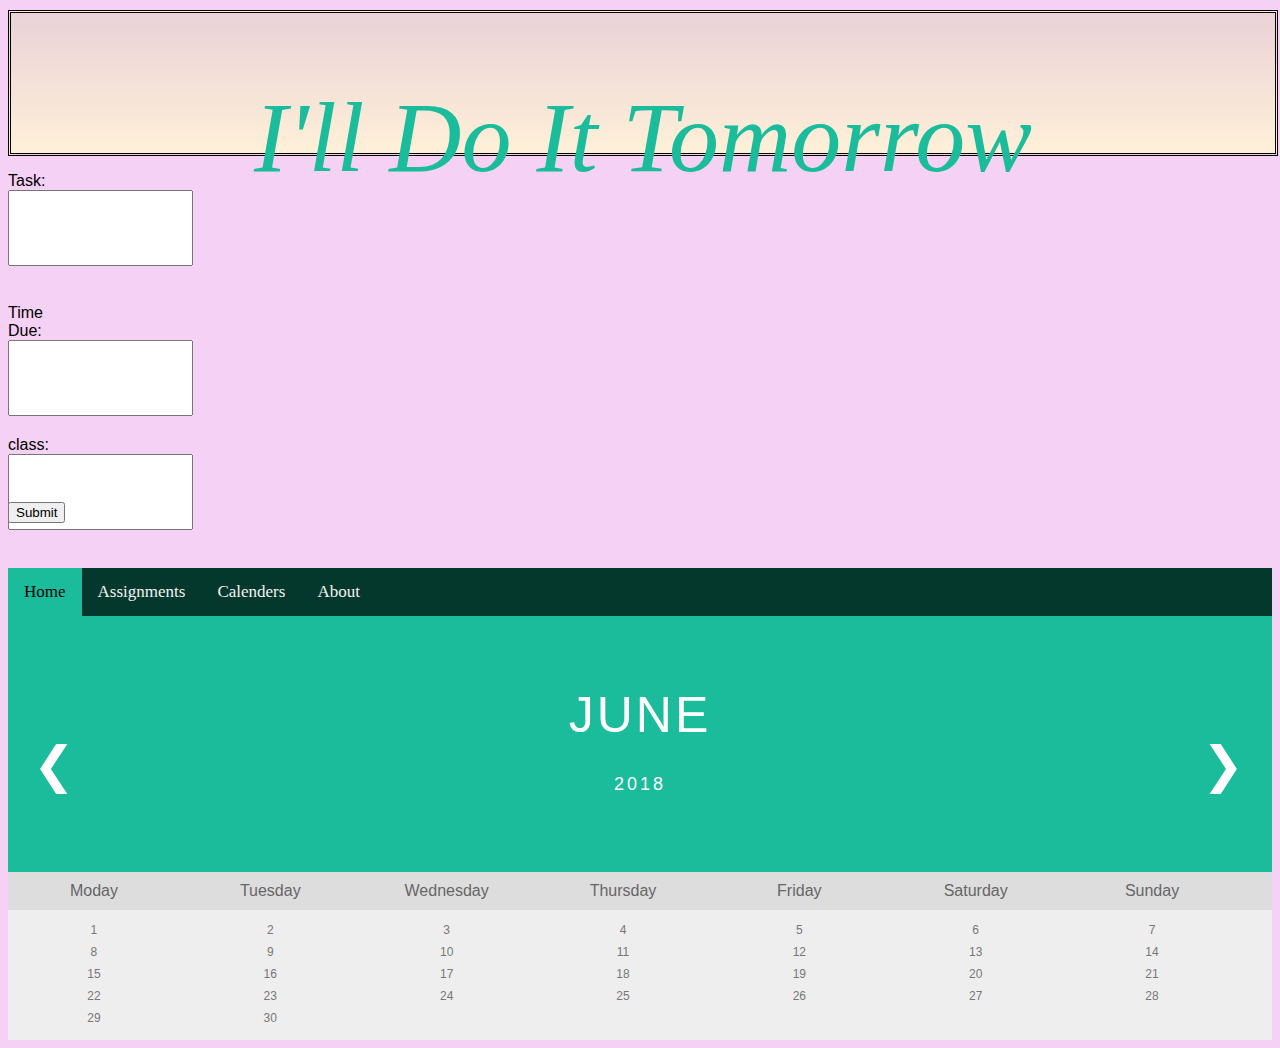
<file: I'll Do It Tomorrow Website/index.html>
<!DOCTYPE html>

<html>
<head>
<title>I'll Do It Tomorrow </title>
<link rel="stylesheet" type="text/css" href="style.css">
</head>



<body>
<center>
<div id="headers">
<h1> I'll Do It Tomorrow </h1>
</div>
</center>

<form method="POST" action="/Time_mengment">
  <p> Task: <input type="text" name="name" style="height: 70px"><p/>
  <p> Time Due: <input type="text" name="Time Due" style="height: 70px" ><p/>
  <p> class: <input type="text" name="Class" style="height: 70px"><p/>
  <input type="submit"
</form>






<!-- <<img src=https://cdn.pixabay.com/photo/2017/05/10/10/46/flowers-2300514_960_720.jpg> -->
<div class="topnav">
  <a class="active" href="#home">Home</a>
  <a href="#news">Assignments</a>
  <a href="#contact">Calenders</a>
  <a href="#about">About</a>
</div>

<div class="month">
  <ul>
    <li class="prev">&#10094;</li>
    <li class="next">&#10095;</li>
    <li>June<br><span style="font-size:18px">2018</span></li>
  </ul>
</div>

<ul class="weekdays">
  <li>Moday</li>
  <li>Tuesday</li>
  <li>Wednesday</li>
  <li>Thursday</li>
  <li>Friday</li>
  <li>Saturday</li>
  <li>Sunday</li>
</ul>

<ul class="days">
  <li>1</li>
  <li>2</li>
  <li>3</li>
  <li>4</li>
  <li>5</li>
  <li>6</li>
  <li>7</li>
  <li>8</li>
  <li>9</li>
  <li>10</li>
  <li>11</li>
  <li>12</li>
  <li>13</li>
  <li>14</li>
  <li>15</li>
  <li>16</li>
  <li>17</li>
  <li>18</li>
  <li>19</li>
  <li>20</li>
  <li>21</li>
  <li>22</li>
  <li>23</li>
  <li>24</li>
  <li>25</li>
  <li>26</li>
  <li>27</li>
  <li>28</li>
  <li>29</li>
  <li>30</li>
</ul>


</body>

</html>
</file>
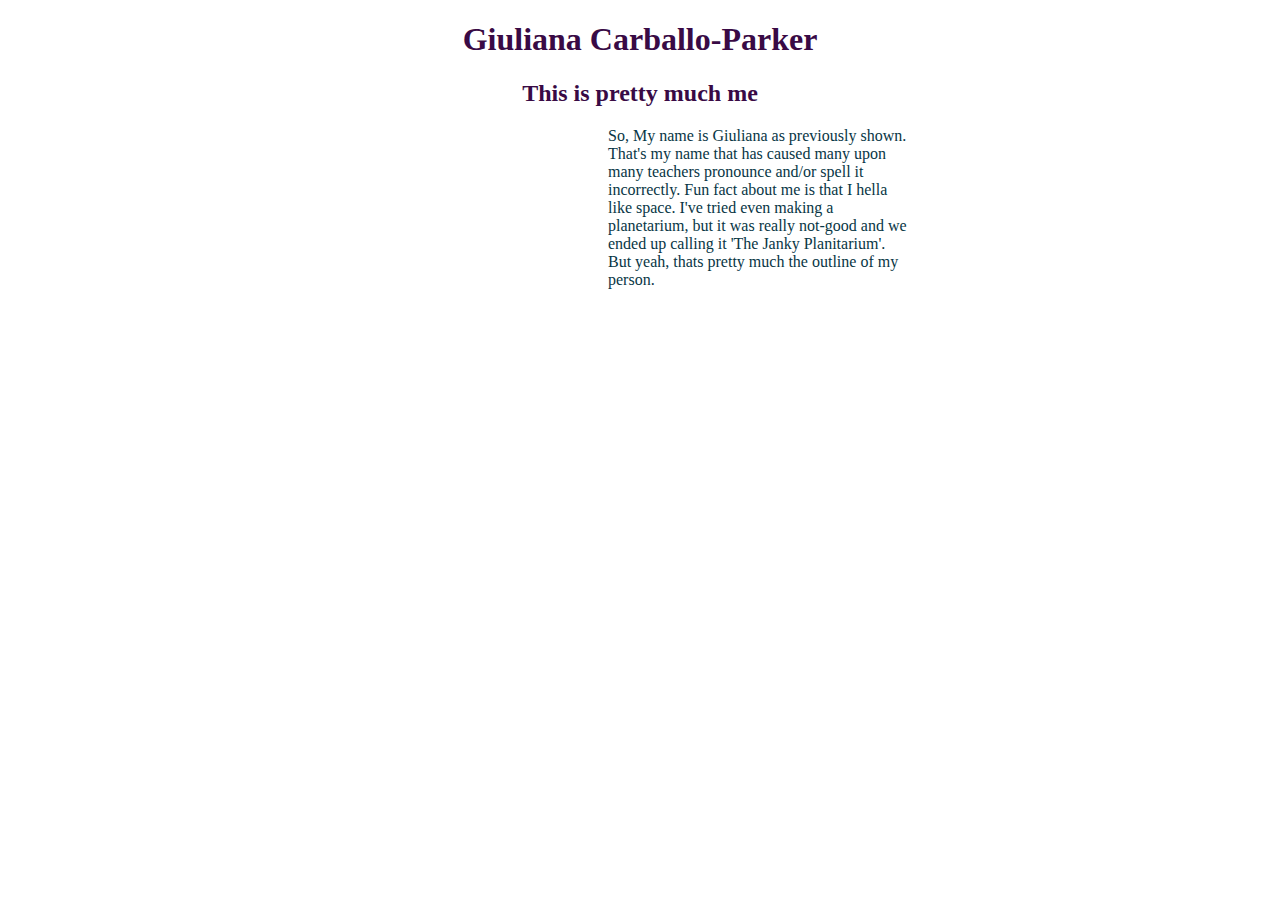
<file: new_website/index.html>
<!doctype html>

<html lang="en">
  <head>
  	<meta charset="utf-8">
  	<title>Giuliana Carballo-Parker</title>
  	<link rel="stylesheet" type="text/css" href="style.css">
  </head>
  <body>
  	
<center>
<h1>Giuliana Carballo-Parker</h1>
<h2> This is pretty much me</h2>
</center>

<div id="boxing">
<p>So, My name is Giuliana as previously shown. That's my name that has caused many upon many teachers pronounce and/or spell it incorrectly. Fun fact about me is that I hella like space. I've tried even making a planetarium, but it was really not-good and we ended up calling it 'The Janky Planitarium'. But yeah, thats pretty much the outline of my person.
</p>
</div>
  </body>
</file>
<file: I'll Do It Tomorrow Website/style.css>
body {
  background-color: #F5D1F5;
}



#headers {
  border: 3px double black;
  width: 100%;
	height: 140px;
	margin-top: 10px;
  margin-right: 5px;
	background: linear-gradient(#EAD2D7, #FEF0D8);
}
h1 {
  font-family: monastic;
  font-size: 100px;
  font-style: italic;
  font-weight: lighter;
  color: #1abc9c;

}
.topnav {
    font-family: monostic;
    color: black;
    background-color: #05382C;
    overflow: hidden;
}

/* Style the links inside the navigation bar */
.topnav a {
    float: left;
    color: #f2f2f2;
    text-align: center;
    padding: 14px 16px;
    text-decoration: none;
    font-size: 17px;
}

/* Change the color of links on hover */
.topnav a:hover {
    background-color: #EAD2D7;
    color: black;
}

/* Add a color to the active/current link */
.topnav a.active {
    background-color: #1abc9c;
    color: black;
}



ul {list-style-type: none;}
body {font-family: Verdana, sans-serif;
  background-image: url("https://cdn.pixabay.com/photo/2017/05/10/10/46/flowers-2300514_960_720.jpg");
  background-repeat: no-repeat;
  background-size: cover;
  background-attachment: fixed;
}

p {
  width: 25px;
  display: 100px;
  height:50px;
  box-sizing:border-box;
}



/* Month header */
.month {
    padding: 70px 25px;
    width: ;
    background: #1abc9c;
    text-align: center;
}

/* Month list */
.month ul {
    margin: 0;
    padding: 0;
}

.month ul li {
    color: white;
    font-size: 50px;
    text-transform: uppercase;
    letter-spacing: 3px;
}

/* Previous button inside month header */
.month .prev {
    float: left;
    padding-top: 50px;
}

/* Next button */
.month .next {
    float: right;
    padding-top: 50px;
}

/* Weekdays (Mon-Sun) */
.weekdays {
    margin: 0;
    padding: 10px 0;
    background-color:#ddd;
}

.weekdays li {
    display: inline-block;
    width: 13.6%;
    color: #666;
    text-align: center;
}

/* Days (1-31) */
.days {
    padding: 10px 0;
    background: #eee;
    margin: 0;
}

.days li {
    list-style-type: none;
    display: inline-block;
    width: 13.6%;
    text-align: center;
    margin-bottom: 5px;
    font-size:12px;
    color: #777;
}

/* Highlight the "current" day */
.days li .active {
    padding: 5px;
    background: #1abc9c;
    color: white !important
}s
/* body {
    background: linear-gradient(#3C114E, #ECD385);
} */
</file>
<file: new_website/style.css>
body{
    background: url("https://spencer2124.files.wordpress.com/2014/06/background.png?w=1682&h=12627");
}

p{
	color: #083645;
}

h2 {
	color: #390A45;
}
h1 {
	color: #390A45;
}

.center {
    margin: auto;
    width: 50%;
    border: 3px solid green;
    padding: 10px;
}

div.p {
    font-size: 40px;
}

#boxing{
	width: 300px;
	height: 300px;
	margin-left: 600px;
	background: white;

}
</file>
